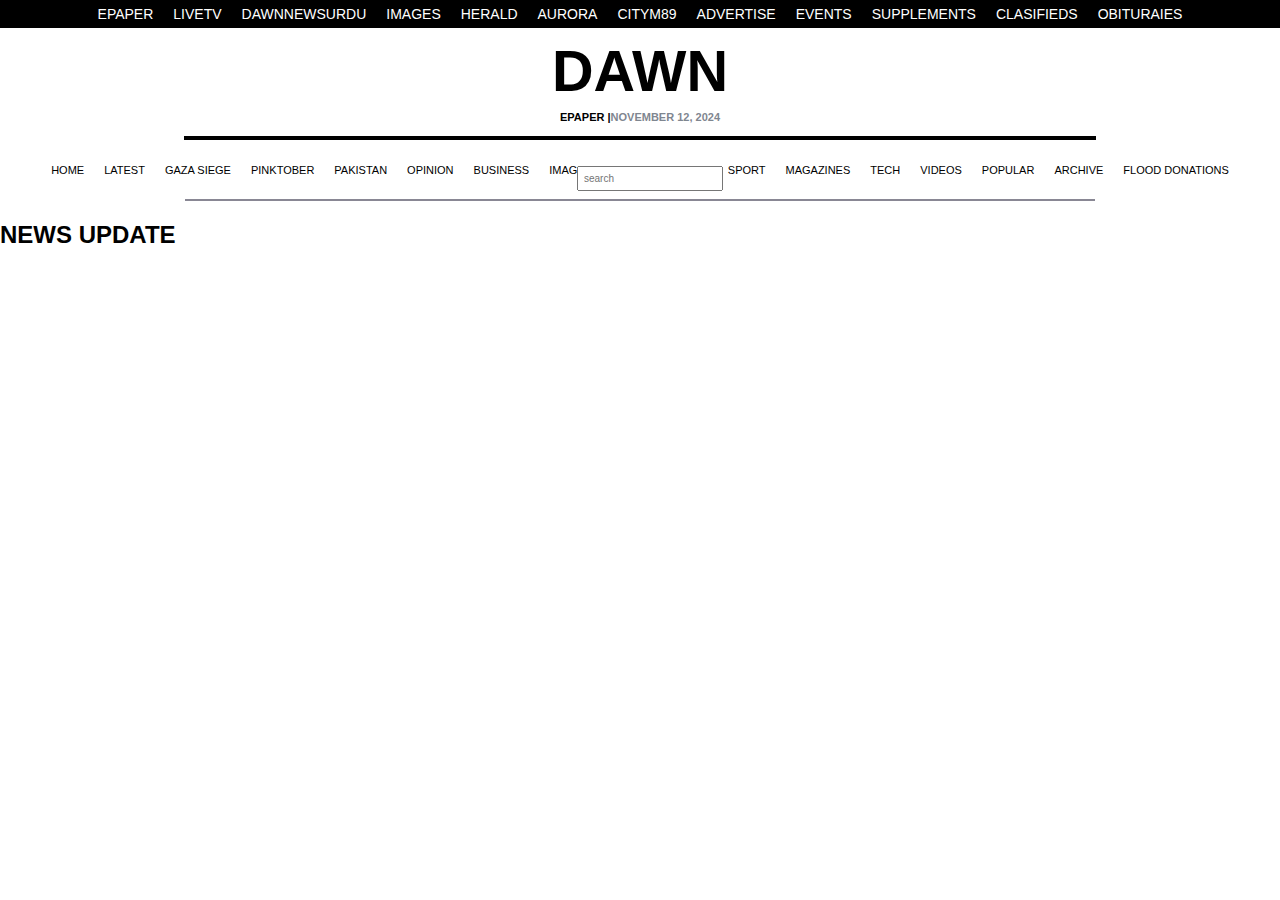
<file: checker.html>
<!DOCTYPE html>
<html lang="en">
<head>
    <meta charset="UTF-8">
    <meta name="viewport" content="width=device-width, initial-scale=1.0">
    <title>Dawn News</title>
    <link rel="stylesheet" href="style1.css">
    <link rel="stylesheet" href="https://cdnjs.cloudflare.com/ajax/libs/font-awesome/6.0.0-beta3/css/all.min.css">
</head>
<body>
    <!-- Header Section -->
    <div class="allheader">
        <header>
            <!-- First Navbar -->
            <nav class="top-nav">
                <ul class="navbar-list">
                    <li><a href="https://epaper.dawn.com/" target="_blank">EPAPER</a></li>
                    <li><a href="https://www.dawnnews.tv/watch-live" title="Livetv">LIVETV</a></li>
                    <li><a href="https://www.dawnnews.tv/" title="Dawnnewsurdu">DAWNNEWSURDU</a></li>
                    <li><a href="https://images.dawn.com/" title="Images">IMAGES</a></li>
                    <li><a href="https://herald.dawn.com/" title="Herald">HERALD</a></li>
                    <li><a href="https://aurora.dawn.com/" title="Aurora">AURORA</a></li>
                    <li><a href="https://cityfm89.com/" title="Citym89">CITYM89</a></li>
                    <li><a href="https://www.dawn.com/marketing/" title="Advertise">ADVERTISE</a></li>
                    <li><a href="https://www.dawn.com/events/" title="Events">EVENTS</a></li>
                    <li><a href="https://www.dawn.com/events/supplements/" title="Supplements">SUPPLEMENTS</a></li>
                    <li><a href="https://classifieds.dawn.com/" title="Clasifieds">CLASIFIEDS</a></li>
                    <li><a href="https://obituary.dawn.com/" title="Obituraies">OBITURAIES</a></li>
                </ul>
            </nav>

            <!-- Main Headline -->
            <div class="main-headline">
                <h1>
                    <strong><a class="state1" href="index.html" title="Dawn">DAWN</a></strong>
                </h1>
            </div>
            <div class="main-subheadline">
                <h3>
                    <strong><a class="state2" href="https://epaper.dawn.com/" title="Epaper|2024">EPAPER |<span class="epaperdate">NOVEMBER 12, 2024</span></a></strong>
                </h3>
            </div>

            <!-- HR Line -->
            <hr class="lineb1">

            <!-- Second Navbar -->
            <nav class="main-nav">
                <ul class="navbar-list2">
                    <li><a href="https://www.dawn.com/" title="Home">HOME</a></li>
                    <li><a href="https://www.dawn.com/latest-news" title="Latest">LATEST</a></li>
                    <li><a href="https://www.dawn.com/trends/gaza-invasion" title="Gaza Siege">GAZA SIEGE</a></li>
                    <li><a href="https://images.dawn.com/trends/breast-cancer" title="Pinktober">PINKTOBER</a></li>
                    <li><a href="https://www.dawn.com/pakistan" title="Pakistan">PAKISTAN</a></li>
                    <li><a href="https://www.dawn.com/opinion" title="Opinion">OPINION</a></li>
                    <li><a href="https://www.dawn.com/business" title="Business">BUSINESS</a></li>
                    <li><a href="https://images.dawn.com/" title="Images">IMAGES</a></li>
                    <li><a href="https://www.dawn.com/prism" title="Prism">PRISM</a></li>
                    <li><a href="https://www.dawn.com/world" title="World">WORLD</a></li>
                    <li><a href="https://www.dawn.com/sport" title="Sport">SPORT</a></li>
                    <li><a href="https://www.dawn.com/magazines" title="Magazines">MAGAZINES</a></li>
                    <li><a href="https://www.dawn.com/tech" title="Tech">TECH</a></li>
                    <li><a href="https://www.dawn.com/videos" title="videos">VIDEOS</a></li>
                    <li><a href="https://www.dawn.com/popular" title="Popular">POPULAR</a></li>
                    <li><a href="https://www.dawn.com/newspaper" title="Archive">ARCHIVE</a></li>
                    <li><a href="https://www.dawnrelief.com/" title="Flood Donations">FLOOD DONATIONS</a></li>
                    <li>
                        <form class="searchb">
                            <input name="searchbutton" type="search" placeholder="search">
                        </form>
                    </li>
                </ul>
            </nav>

            <!-- HR Line 2 -->
            <hr class="lineb2">
        </header>
    </div>
    <h2>
        NEWS UPDATE
    </h2>
</body>
</html>
</file>
<file: style1.css>
body {
    font-family: Arial, sans-serif;
    margin: 0;
    padding: 0;
}

.allheader {
    background-color: white;
}

header {
    padding: 0px 0;
}

.top-nav {
    background-color: black;
    color: white;
    padding: 5px 0;
    text-align: center;
}

.top-nav .navbar-list {
    display: flex;
    justify-content: center;
    flex-wrap: wrap;
    list-style: none;
    margin: 0;
    padding: 0;
}

.top-nav .navbar-list li {
    margin: 0 10px;
}

.top-nav .navbar-list a {
    color: white;
    text-decoration: none;
    font-size: 14px;
}

.main-headline, .main-subheadline {
    text-align: center;
}
.main-headline{
    font-family: Arial;
    font-size:150%;
}
.main-subheadline{
    margin-top: -10px;
}

.state1{
    text-decoration: none;
    font-size:larger;
    color: #000;
}

.state2{
    text-decoration: none;
    font-size: 11px;
    color: #000;
}
.epaperdate{
    color: #7f8690;
}
.main-headline h1, .main-subheadline h3 {
    margin: 10px 0;
}

.lineb1 {
    border: 2px solid black;
    width: 71%;
}
.lineb2 {
    border: 0.9px solid black;
    width: 71%;
    border-color: #898794;
}

.main-nav {
    margin: 20px 0;
    text-align: center;
}

.main-nav .navbar-list2 {
    display: flex;
    justify-content: center;
    flex-wrap: wrap;
    list-style: none;
    margin: 0;
    padding: 0;
}

.main-nav .navbar-list2 li {
    margin: 0 10px;
    margin-bottom: -12px;
}

.main-nav .navbar-list2 a {
    color: black;
    text-decoration: none;
    font-size: 11px;
    
}

.main-nav .navbar-list2 a:hover {
    text-decoration: underline;
}

.searchb {
    display: inline-block;
    margin-left: 20px;
}

.searchb input {
    padding: 5px;
    font-size: 10px;
   
}

/* Responsive Styles */
@media (max-width: 768px) {
    .top-nav .navbar-list a, .main-nav .navbar-list2 a {
        font-size: 12px;
    }

    .main-headline h1, .main-subheadline h3 {
        font-size: 24px;
    }
}

@media (max-width: 480px) {
    .top-nav .navbar-list a, .main-nav .navbar-list2 a {
        font-size: 10px;
    }

    .main-headline h1, .main-subheadline h3 {
        font-size: 20px;
    }

    .searchb input {
        width: 100%;
        box-sizing: border-box;
    }
}
</file>
